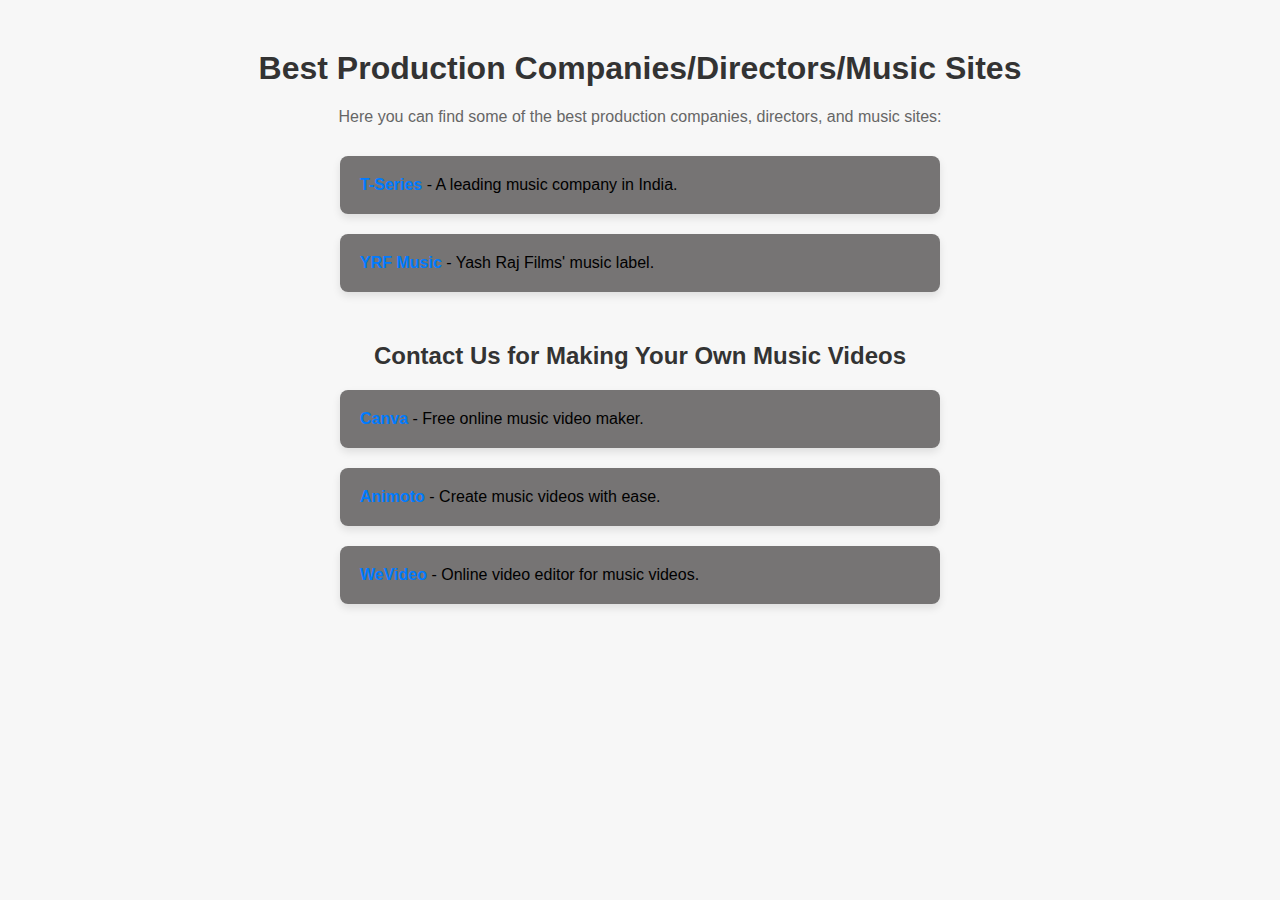
<file: Assignment 1/production.html>
<!DOCTYPE html>
<html lang="en">
<head>
    <meta charset="UTF-8">
    <meta name="viewport" content="width=device-width, initial-scale=1.0">
    <title>Production - Indian Rap Music</title>
    <style>
        body {
            font-family: Arial, sans-serif;
            background-color: #f7f7f7;
            margin: 0;
            padding: 0;
        }

        h1, h2 {
            text-align: center;
            color: #333;
            margin-top: 50px;
        }

        p {
            text-align: center;
            color: #666;
            margin-bottom: 30px;
        }

        ul {
            list-style-type: none;
            padding: 0;
            margin: 0 auto;
            max-width: 600px;
        }

        li {
            margin-bottom: 20px;
            background-color: #535151ca;
            border-radius: 8px;
            box-shadow: 0 4px 8px rgba(0, 0, 0, 0.1);
            padding: 20px;
            transition: transform 0.3s ease;
        }

        li:hover {
            transform: translateY(-5px);
        }

        a {
            text-decoration: none;
            color: #007bff;
            font-weight: bold;
        }

        a:hover {
            text-decoration: underline;
        }
    </style>
</head>
<body>
    <h1>Best Production Companies/Directors/Music Sites</h1>
    <p>Here you can find some of the best production companies, directors, and music sites:</p>
    <ul>
        <li>
            <a href="https://www.tseries.com/">T-Series</a> - A leading music company in India.
        </li>
        <li>
            <a href="https://www.yrfmusic.com/">YRF Music</a> - Yash Raj Films' music label.
        </li>
        <!-- Add more production companies or music sites as needed -->
    </ul>

    <h2>Contact Us for Making Your Own Music Videos</h2>
    <ul>
        <li>
            <a href="https://www.canva.com/create/videos/music-videos/">Canva</a> - Free online music video maker.
        </li>
        <li>
            <a href="https://animoto.com/music-video-maker">Animoto</a> - Create music videos with ease.
        </li>
        <li>
            <a href="https://www.wevideo.com/create/music-video-maker">WeVideo</a> - Online video editor for music videos.
        </li>
        <!-- Add more free music video creators as needed -->
    </ul>
</body>
</html>
</file>
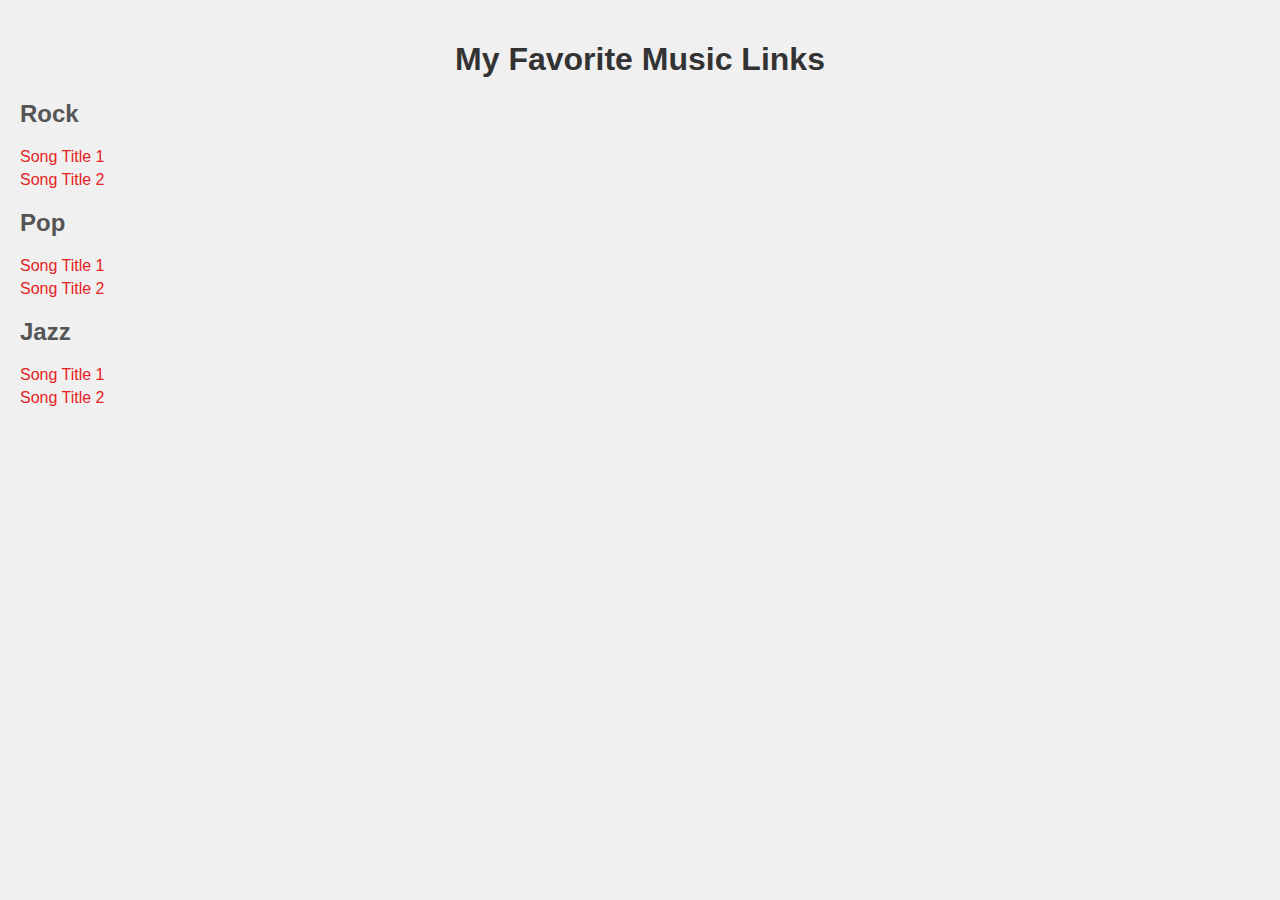
<file: Assignment 1/Untitled-1.html>
<!DOCTYPE html>
<html lang="en">
<head>
    <meta charset="UTF-8">
    <meta name="viewport" content="width=device-width, initial-scale=1.0">
    <title>My Music Links</title>
    <style>
        body {
            font-family: Arial, sans-serif;
            margin: 0;
            padding: 20px;
            background-color: #f0f0f0;
        }
        h1 {
            text-align: center;
            color: #333;
        }
        .music-category {
            margin: 20px 0;
        }
        .music-category h2 {
            color: #555;
        }
        .music-links {
            list-style-type: none;
            padding: 0;
        }
        .music-links li {
            margin: 5px 0;
        }
        .music-links a {
            text-decoration: none;
            color: #e62323;
        }
        .music-links a:hover {
            text-decoration: underline;
        }
    </style>
</head>
<body>
    <h1>My Favorite Music Links</h1>
    
    <div class="music-category">
        <h2>Rock</h2>
        <ul class="music-links">
            <li><a href="https://www.youtube.com/watch?v=dQw4w9WgXcQ" target="_blank">Song Title 1</a></li>
            <li><a href="https://www.youtube.com/watch?v=oHg5SJYRHA0" target="_blank">Song Title 2</a></li>
            <!-- Add more rock music links here -->
        </ul>
    </div>

    <div class="music-category">
        <h2>Pop</h2>
        <ul class="music-links">
            <li><a href="https://www.youtube.com/watch?v=3JZ4pnNtyxQ" target="_blank">Song Title 1</a></li>
            <li><a href="https://www.youtube.com/watch?v=kJQP7kiw5Fk" target="_blank">Song Title 2</a></li>
            <!-- Add more pop music links here -->
        </ul>
    </div>

    <div class="music-category">
        <h2>Jazz</h2>
        <ul class="music-links">
            <li><a href="https://www.youtube.com/watch?v=HMnrl0tmd3k" target="_blank">Song Title 1</a></li>
            <li><a href="https://www.youtube.com/watch?v=Mw4EG6qE3t4" target="_blank">Song Title 2</a></li>
            <!-- Add more jazz music links here -->
        </ul>
    </div>

    <!-- Add more music categories and links as needed -->
    
</body>
</html>
</file>
